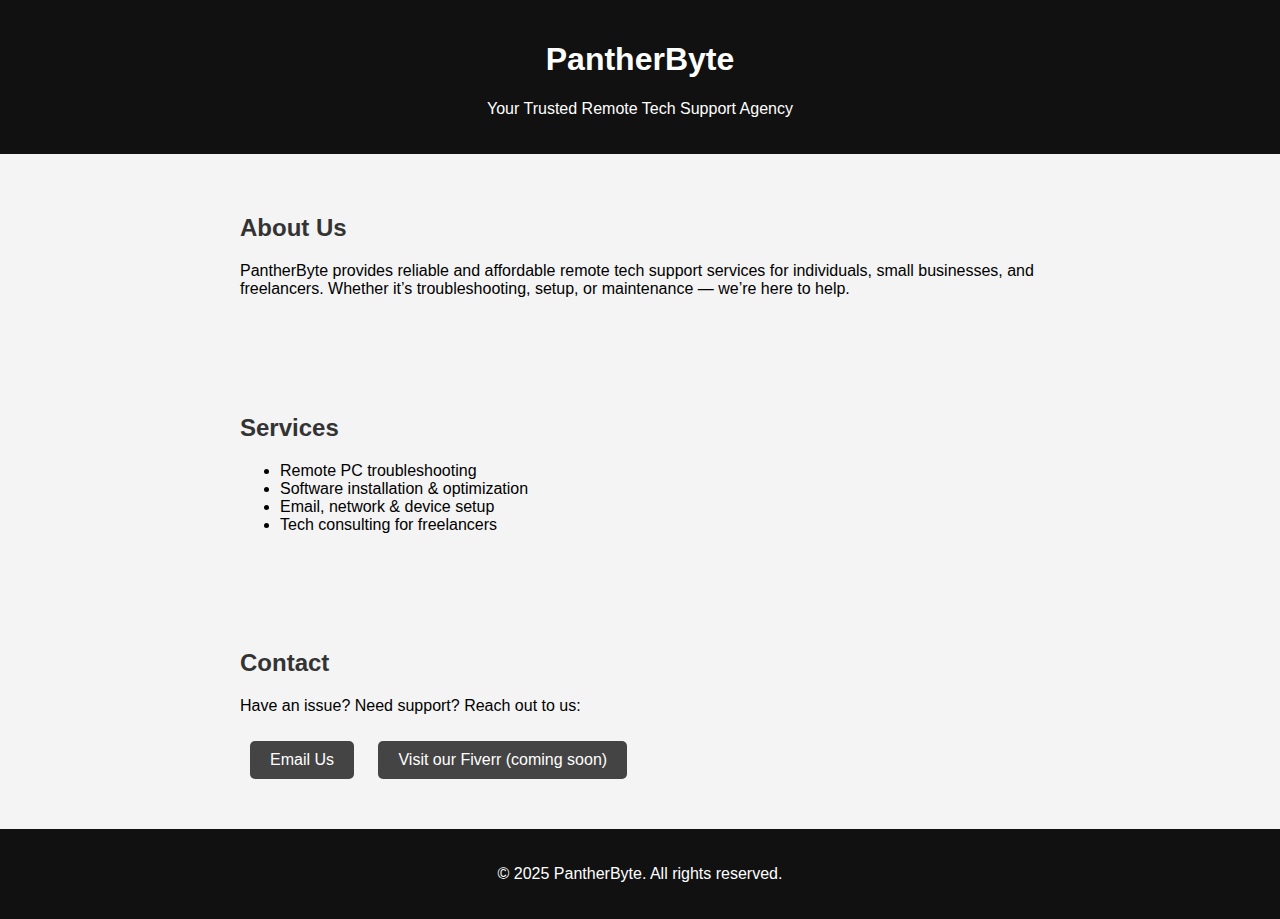
<file: index.html>
<!DOCTYPE html>
<html lang="en">
<head>
  <meta charset="UTF-8" />
  <meta name="viewport" content="width=device-width, initial-scale=1.0"/>
  <title>PantherByte | Tech Support Agency</title>
  <style>
    body { font-family: Arial, sans-serif; margin: 0; padding: 0; background: #f4f4f4; }
    header { background: #111; color: white; padding: 20px 0; text-align: center; }
    section { padding: 40px 20px; max-width: 800px; margin: auto; }
    h2 { color: #333; }
    footer { background: #111; color: white; text-align: center; padding: 20px; }
    .btn { display: inline-block; margin: 10px; padding: 10px 20px; background: #444; color: white; text-decoration: none; border-radius: 5px; }
    .btn:hover { background: #666; }
  </style>
</head>
<body>

<header>
  <h1>PantherByte</h1>
  <p>Your Trusted Remote Tech Support Agency</p>
</header>

<section>
  <h2>About Us</h2>
  <p>PantherByte provides reliable and affordable remote tech support services for individuals, small businesses, and freelancers. Whether it’s troubleshooting, setup, or maintenance — we’re here to help.</p>
</section>

<section>
  <h2>Services</h2>
  <ul>
    <li>Remote PC troubleshooting</li>
    <li>Software installation & optimization</li>
    <li>Email, network & device setup</li>
    <li>Tech consulting for freelancers</li>
  </ul>
</section>

<section>
  <h2>Contact</h2>
  <p>Have an issue? Need support? Reach out to us:</p>
  <a class="btn" href="mailto:pantherbyte.techs@gmail.com">Email Us</a>
  <a class="btn" href="#" target="_blank">Visit our Fiverr (coming soon)</a>
</section>

<footer>
  <p>© 2025 PantherByte. All rights reserved.</p>
</footer>

</body>
</html>
</file>
